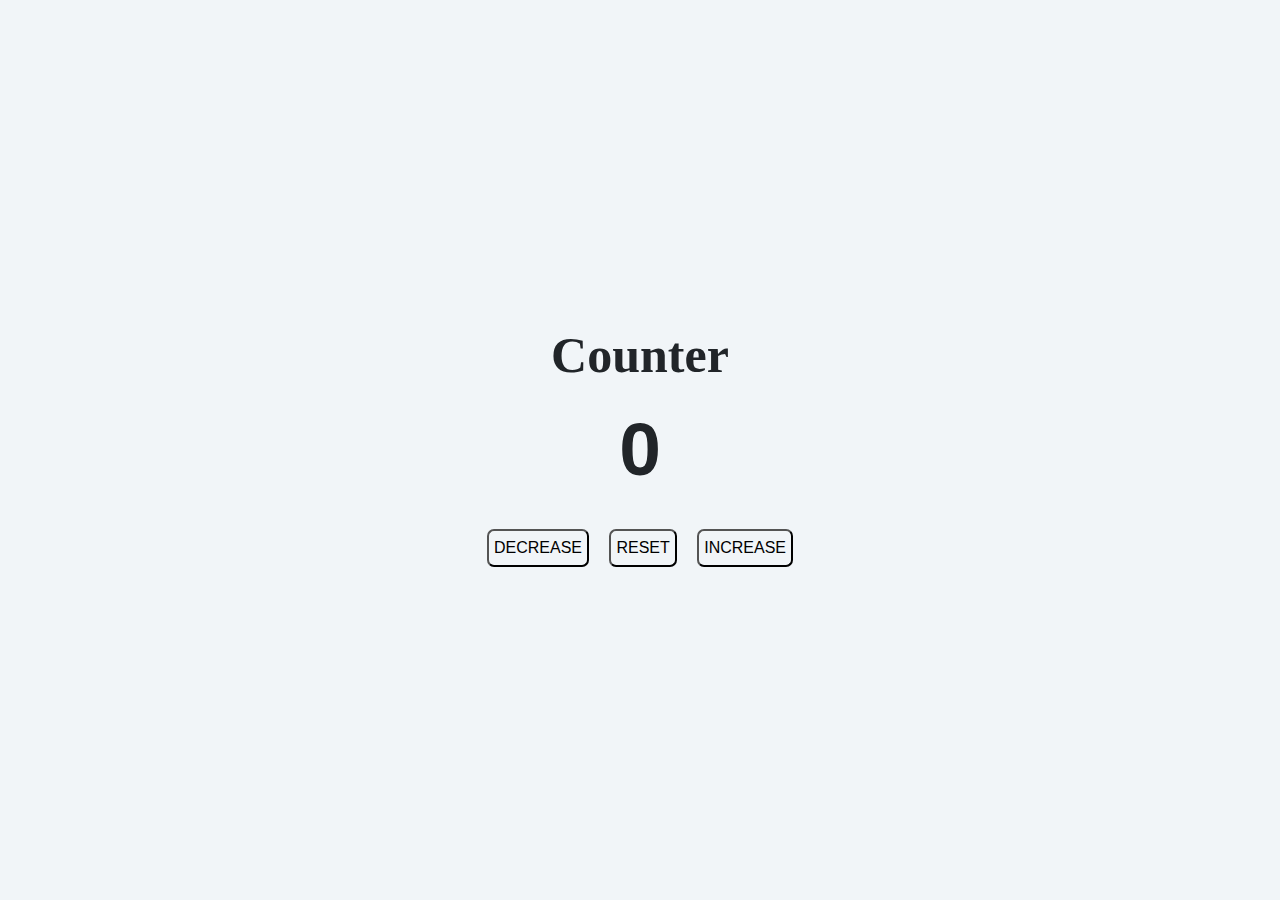
<file: counter/index.html>
<!DOCTYPE html>
<html lang="en">
<head>
    <meta charset="UTF-8">
    <meta name="viewport" content="width=device-width, initial-scale=1.0">
    <title>Document</title>
    <link rel="stylesheet" href="index.css">
    <link rel="stylesheet" href="https://stackpath.bootstrapcdn.com/bootstrap/4.5.2/css/bootstrap.min.css" integrity="sha384-JcKb8q3iqJ61gNV9KGb8thSsNjpSL0n8PARn9HuZOnIxN0hoP+VmmDGMN5t9UJ0Z" crossorigin="anonymous" />
    <script src="https://code.jquery.com/jquery-3.5.1.slim.min.js" integrity="sha384-DfXdz2htPH0lsSSs5nCTpuj/zy4C+OGpamoFVy38MVBnE+IbbVYUew+OrCXaRkfj" crossorigin="anonymous"></script>
    <script src="https://cdn.jsdelivr.net/npm/popper.js@1.16.1/dist/umd/popper.min.js" integrity="sha384-9/reFTGAW83EW2RDu2S0VKaIzap3H66lZH81PoYlFhbGU+6BZp6G7niu735Sk7lN" crossorigin="anonymous"></script>
    <script src="https://stackpath.bootstrapcdn.com/bootstrap/4.5.2/js/bootstrap.min.js" integrity="sha384-B4gt1jrGC7Jh4AgTPSdUtOBvfO8shuf57BaghqFfPlYxofvL8/KUEfYiJOMMV+rV" crossorigin="anonymous"></script>
</head>
<body>
    <div class="bg-container text-center d-flex flex-column justify-content-center">
        <h1 class="counter-heading">Counter</h1>
        <p id="counterValue" class="counter-value">0</p>
        <div>
          <button onClick="onDecrement()" class="button">DECREASE</button>
          <button onClick="onReset()" class="button">RESET</button>
          <button onClick="onIncrement()" class="button">INCREASE</button>
        </div>
      </div>
    <script src="index.js"></script>
</body>
</html>
</file>
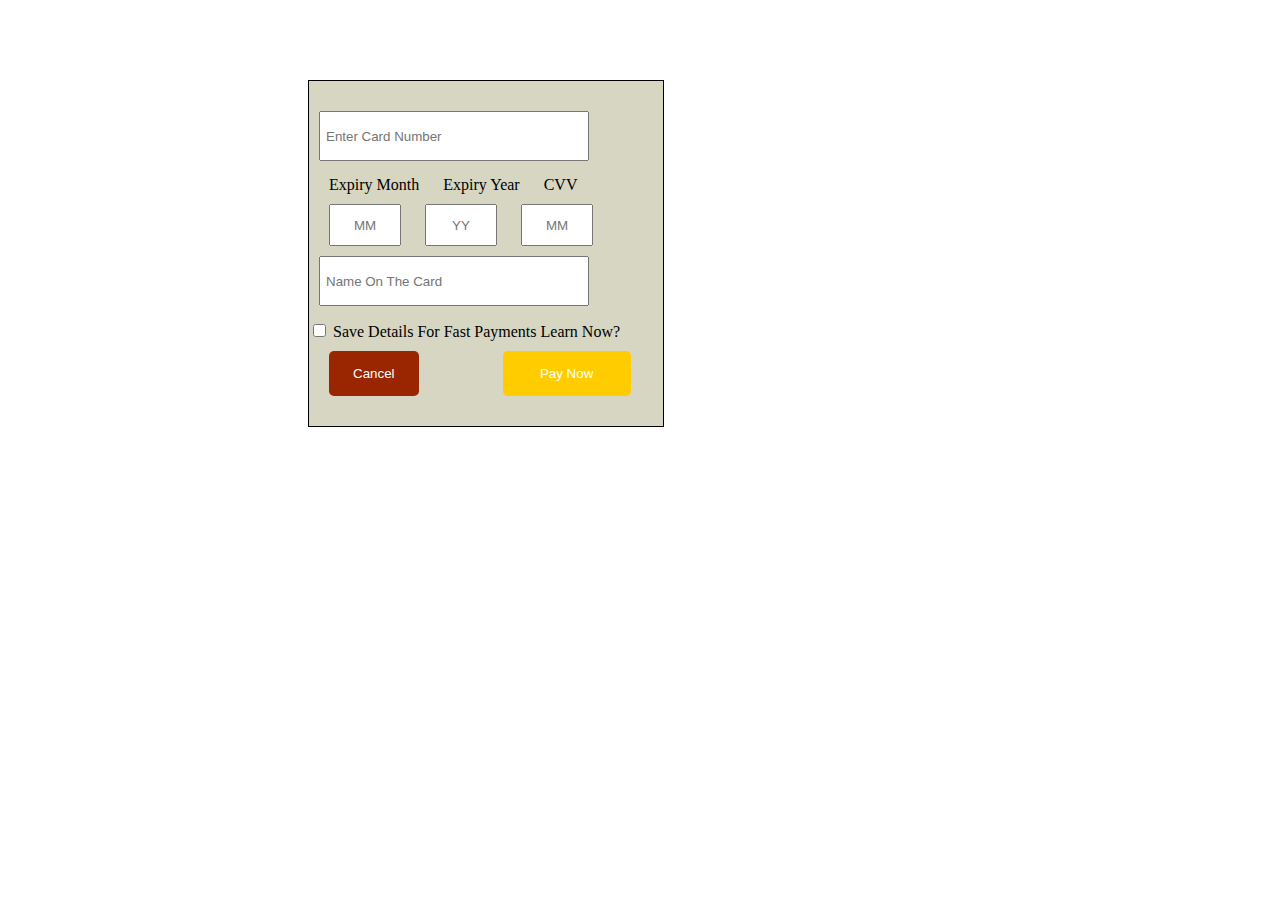
<file: debitcard/index.html>
<!DOCTYPE html>
<html lang="en">
<head>
    <meta charset="UTF-8">
    <meta name="viewport" content="width=device-width, initial-scale=1.0">
    <title>Document</title>
    <link rel="stylesheet" href="index.css">
</head>
<body>
    <div class="bg">
        <input type="text" placeholder="Enter Card Number" style="margin-left: 10px; margin-top: 30px; height: 4vh;padding-left: 5px; width: 20vw; padding: 5px;margin-bottom: 15px;"><br>
        <label for="expiry" style="padding-top: 5px; padding-bottom: 15px; padding-left: 20px; padding-top: 20px;">Expiry Month</label>
        <label for="expiry" style="padding-top: 5px; padding-bottom: 15px; padding-left: 20px; padding-top: 20px;">Expiry Year</label>
        <label for="expiry" style="padding-top: 5px; padding-bottom: 15px; padding-left: 20px; padding-top: 20px;">CVV</label><br>
        <input type="text" id="expiry" placeholder="MM" style="height: 4vh; width: 5vw; margin-top: 10px; margin-left: 20px; text-align: center;">
        <input type="text" id="expiry" placeholder="YY" style="height: 4vh; width: 5vw; margin-top: 10px; margin-left: 20px; text-align: center;">
        <input type="text" id="expiry" placeholder="MM" style="height: 4vh; width: 5vw; margin-top: 10px; margin-left: 20px; text-align: center;"><br>
        <input type="text" placeholder="Name On The Card" style="margin-left: 10px; margin-top: 10px; height: 4vh;padding-left: 5px; width: 20vw; padding: 5px;margin-bottom: 15px;"><br>
        <input type="checkbox" id="txt">
        <label for="txt">Save Details For Fast Payments <a>Learn Now?</a></label><br>
        <button type="button" style="background-color: #992600; height:5vh; width: 7vw; margin-left: 20px;margin-top: 10px; color: #fff; border-color: transparent; border-radius: 5px;">Cancel</button>
        <button type="button" style="background-color: #ffcc00; height:5vh; width: 10vw;margin-bottom: 30px; margin-left: 80px;margin-top: 10px; color: #fff; border-color: transparent; border-radius: 5px;">Pay Now</button>
    </div>
    
</body>
</html>
</file>
<file: counter/index.css>
.bg-container {
    background-color: #f1f5f8;
    height: 100vh;
  }
  .counter-heading {
    font-family: "Roboto";
    font-size: 50px;
    font-weight: 800;
  }
  .counter-value {
    font-size: 75px;
    font-weight: 900;
  }
  .button {
    background-color: #f1f5f8;
    border-width: 2px;
    border-color: black;
    border-radius: 7px;
    margin: 8px;
    padding: 5px;
  }
</file>
<file: debitcard/index.css>
.bg{
    background-color: #d6d6c2;
    height: 100%;
    width: 28%;
    border-color: #000;
    border: 1px solid;
    border-radius: 10pz;
    margin-left: 300px;
    margin-top: 80px;
}
</file>
